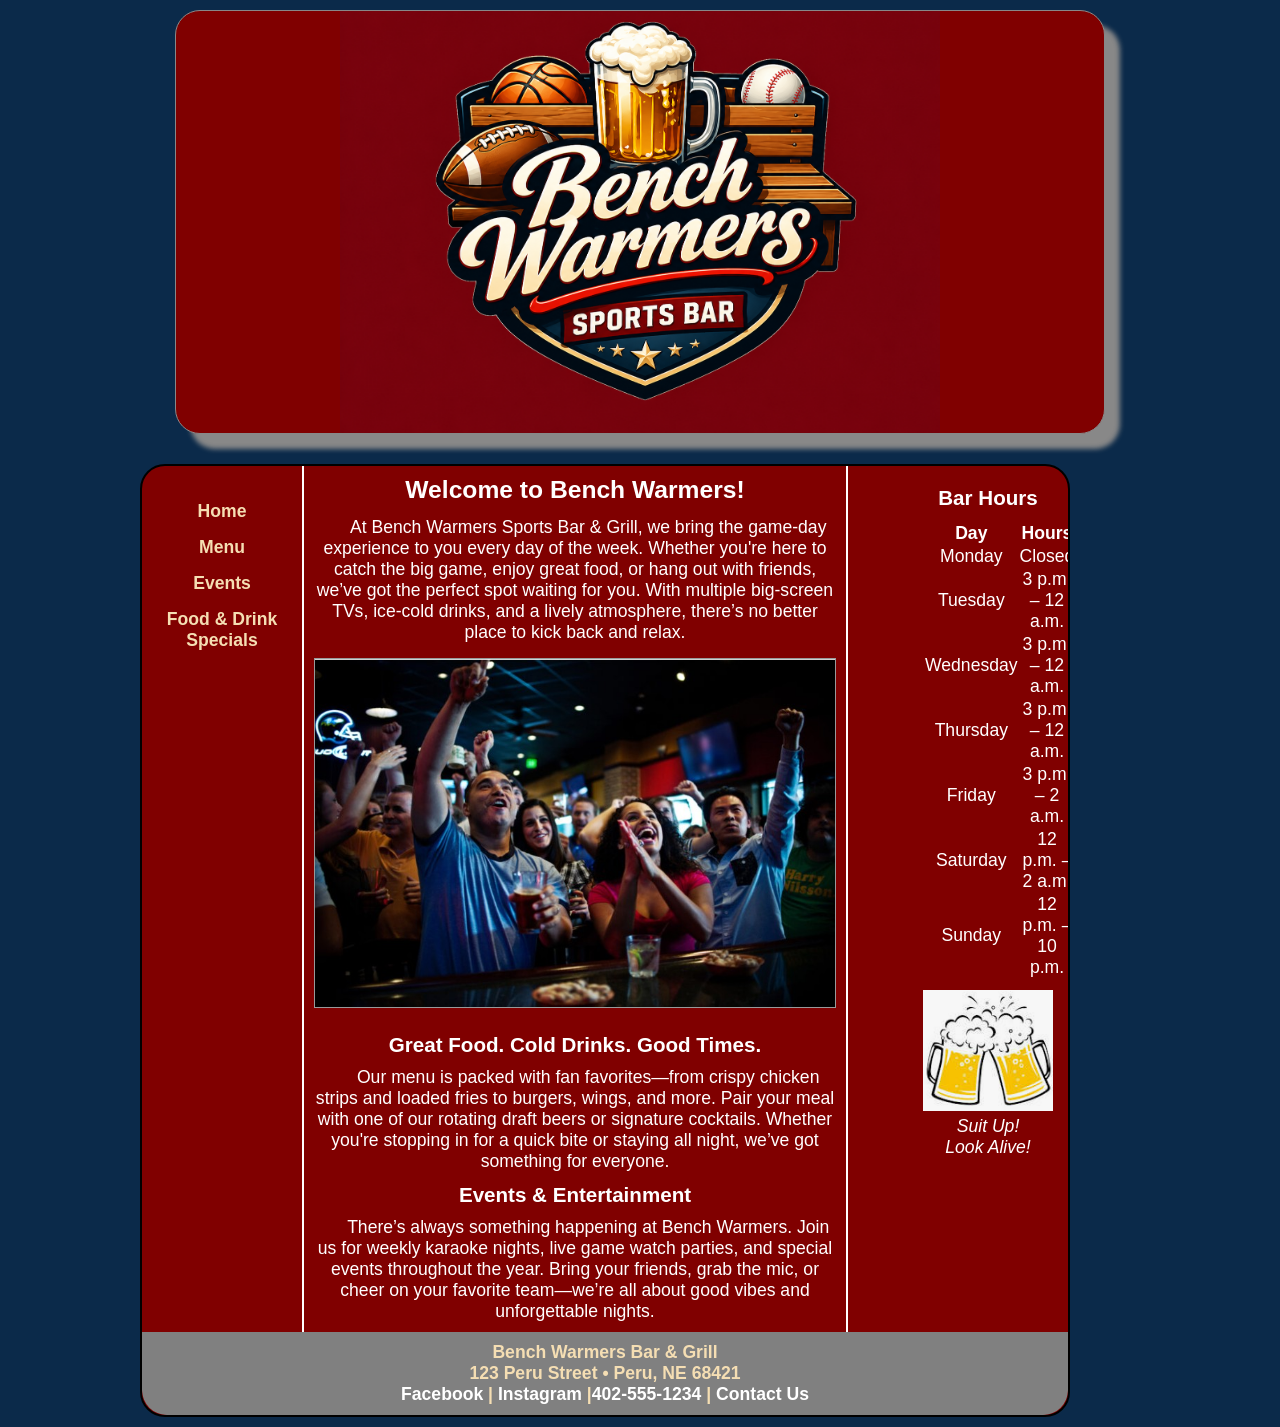
<file: index.html>
<!DOCTYPE html>
<html lang="en">
  <head>
	<!-- 
		Final Project CMIS 410
		Author: Trevin Erickson
		Date: 4/6/2026
		
		These web pages are for educational purposes only, all content should be considered fictional. 
	
	-->

<meta http-equiv = "Content-Type" content = "text/html; charset=utf-8" />
<title>Bench Warmers Bar & Grill</title>
   <link href="css/styles.css" rel="stylesheet" />


</head>

<body>

<div id = "container"> 

<header> 

<a href="index.html"><img src="images/BenchWarmersLogo.png" alt="Bench Warmers Company Logo"/></a>

</header> 

<div id = "wrapper">
		 
<nav> 
	<ul>
	  <li><a href = "index.html">Home</a></li>
	  <li><a href = "menu.html">Menu</a></li>
	  <li><a href = "events.html">Events</a></li>
	  <li><a href = "fooddrinkspecials.html">Food & Drink Specials</a></li>
	</ul>
</nav> 
	 
<article id = "main"> 

<h2>Welcome to Bench Warmers!</h2>
	<p>At Bench Warmers Sports Bar & Grill, we bring the game-day experience to you every day of the week. Whether you're here to catch the big game, enjoy great food, or hang out with friends, we’ve got the perfect spot waiting for you. With multiple big-screen TVs, ice-cold drinks, and a lively atmosphere, there’s no better place to kick back and relax.</p>

<img src="images/gameday.jpg" alt="Game Day at Bench Warmers" class="menu-full">

<h3>Great Food. Cold Drinks. Good Times.</h3>
	<p>Our menu is packed with fan favorites—from crispy chicken strips and loaded fries to burgers, wings, and more. Pair your meal with one of our rotating draft beers or signature cocktails. Whether you're stopping in for a quick bite or staying all night, we’ve got something for everyone.</p>

<h3>Events & Entertainment</h3>
	<p>There’s always something happening at Bench Warmers. Join us for weekly karaoke nights, live game watch parties, and special events throughout the year. Bring your friends, grab the mic, or cheer on your favorite team—we’re all about good vibes and unforgettable nights.</p>

</article> <!-- end main -->

<aside> 


<h3>Bar Hours</h3>

<table class="hours-table">
  <thead>
    <tr>
      <th>Day</th>
      <th>Hours</th>
    </tr>
  </thead>
  <tbody>
    <tr>
      <td>Monday</td>
      <td>Closed</td>
    </tr>
    <tr>
      <td>Tuesday</td>
      <td>3 p.m. – 12 a.m.</td>
    </tr>
    <tr>
      <td>Wednesday</td>
      <td>3 p.m. – 12 a.m.</td>
    </tr>
    <tr>
      <td>Thursday</td>
      <td>3 p.m. – 12 a.m.</td>
    </tr>
    <tr>
      <td>Friday</td>
      <td>3 p.m. – 2 a.m.</td>
    </tr>
    <tr>
      <td>Saturday</td>
      <td>12 p.m. – 2 a.m.</td>
    </tr>
    <tr>
      <td>Sunday</td>
      <td>12 p.m. – 10 p.m.</td>
    </tr>
  </tbody>
</table>


<figure>

  <a href="fooddrinkspecials.html">
    <img src="images/beerscheers.png" alt="Two beers giving a cheers" />
  </a>

  <figcaption>
    Suit Up!<br />
    Look Alive!
  </figcaption>

</figure>

</aside>   

<footer> 

	<p>Bench Warmers Bar & Grill<br />
	123 Peru Street &bull; Peru, NE 68421<br />
	<a href = "https://facebook.com" target="_blank">Facebook</a> | <a href = "https://www.instagram.com" target="_blank">Instagram</a> |<a href = "tel:4025551234">402-555-1234</a> | <a href = "mailto:trevin.erickson00973@bobcats.peru.edu">Contact Us</a></p>

</footer>  

</div> <!-- end wrapper --> 
</div> <!-- end container -->

</body>
</html>
</file>
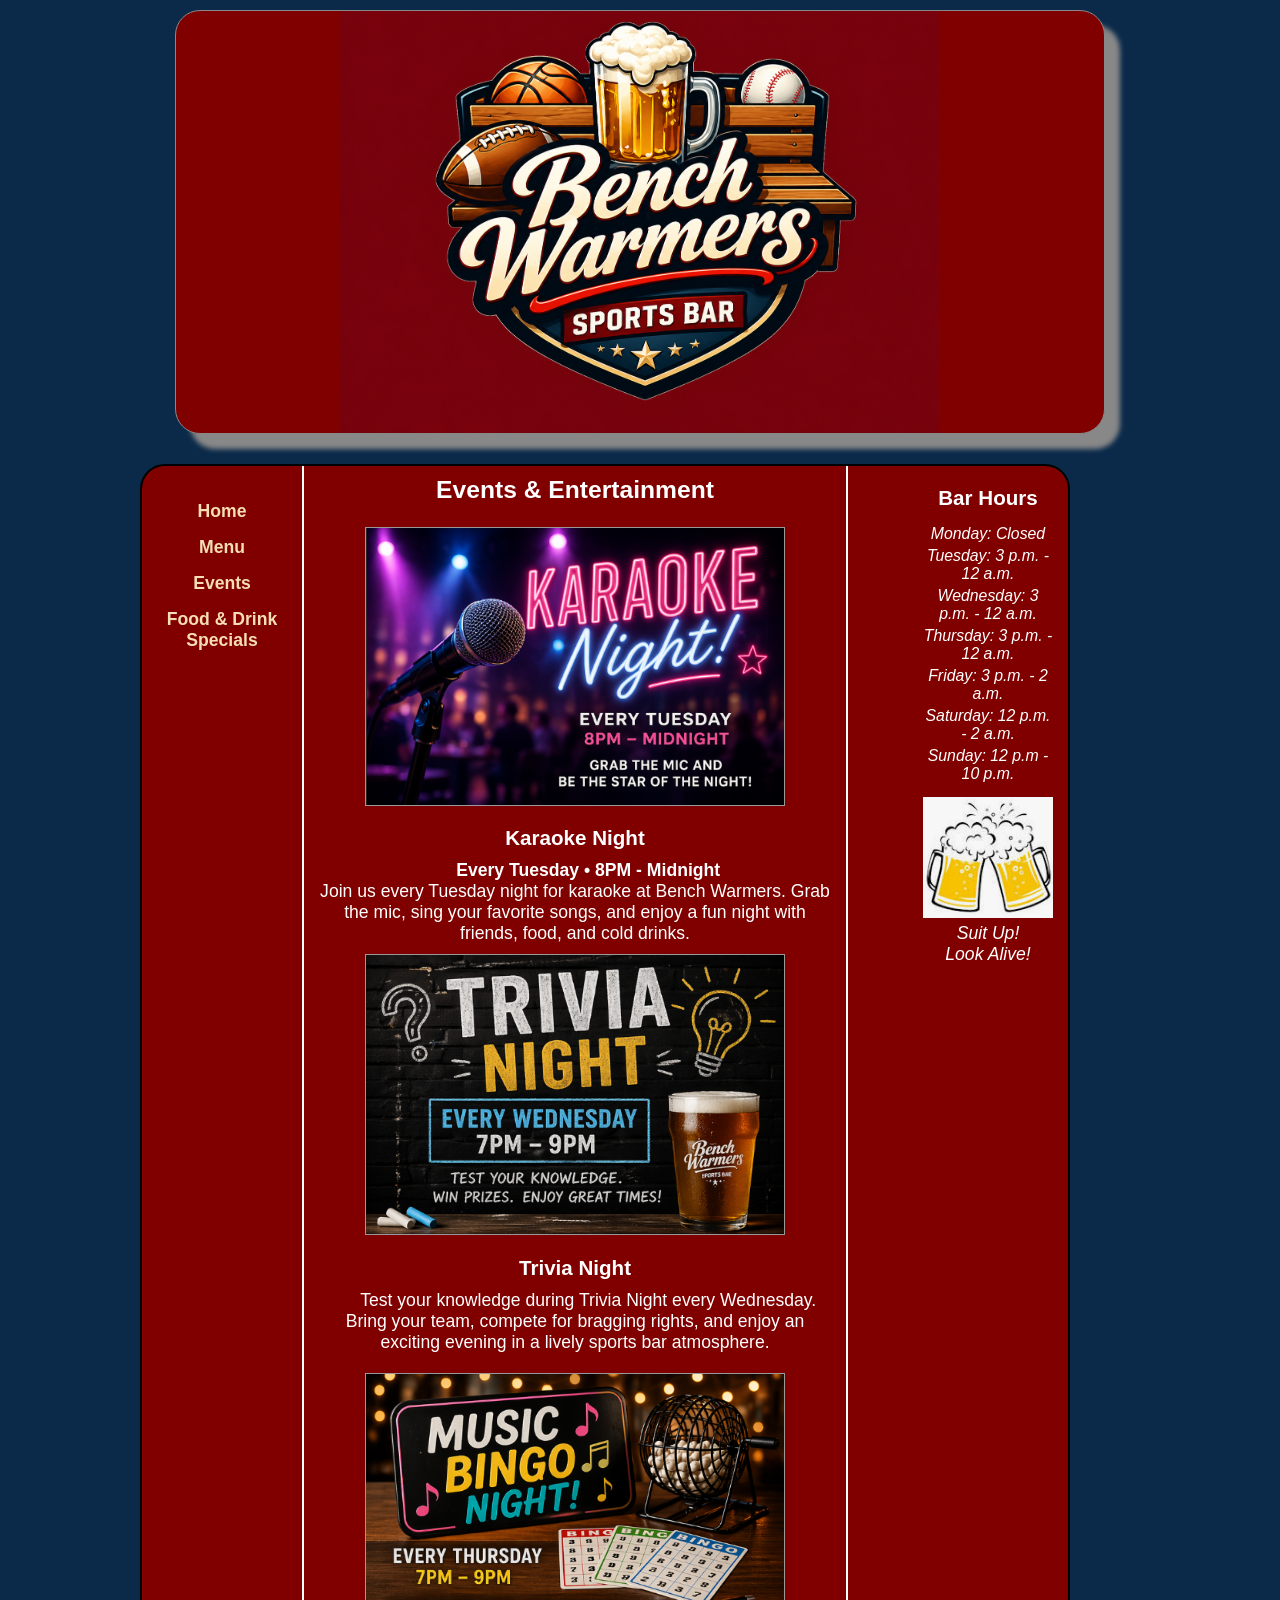
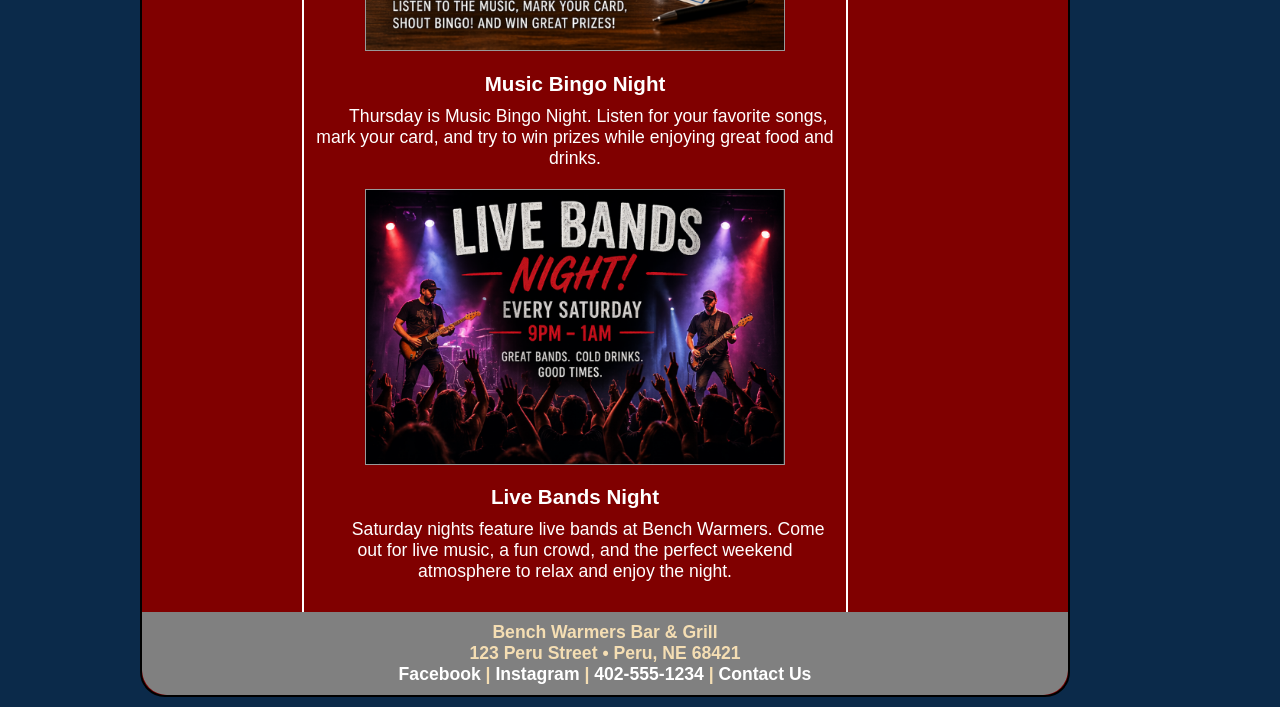
<file: events.html>
<!DOCTYPE html>
<html lang="en">
  <head>
    <!-- 
        Final Project CMIS 410
        Author: Trevin Erickson
        Date: 4/6/2026
        
        These web pages are for educational purposes only, all content should be considered fictional. 
    
    -->

    <meta http-equiv="Content-Type" content="text/html; charset=utf-8" />
    <title>Bench Warmers Bar & Grill</title>
    <link href="css/styles.css" rel="stylesheet" />
  </head>

  <body>

    <div id="container">

      <header>
        <a href="index.html"><img src="images/BenchWarmersLogo.png" alt="Bench Warmers Company Logo" /></a>
      </header>

      <div id="wrapper">

        <nav>
          <ul>
            <li><a href="index.html">Home</a></li>
            <li><a href="menu.html">Menu</a></li>
            <li><a href="events.html">Events</a></li>
            <li><a href="fooddrinkspecials.html">Food & Drink Specials</a></li>
          </ul>
        </nav>

<article id="main">

  <h2>Events &amp; Entertainment</h2>

  <div class="event-row">
    <img src="images/karaoke.png" alt="Karaoke Night" class="event-photo">
	
	<div class="event-text">
    <h3>Karaoke Night</h3>
    <p><strong>Every Tuesday • 8PM - Midnight</strong></p>
      Join us every Tuesday night for karaoke at Bench Warmers. Grab the mic,
      sing your favorite songs, and enjoy a fun night with friends, food,
      and cold drinks.
	</div>
	
 </div>

  <div class="event-block">
    <img src="images/trivia.png" alt="Trivia Night" class="event-photo">
    <h3>Trivia Night</h3>
    <p>
      Test your knowledge during Trivia Night every Wednesday. Bring your team,
      compete for bragging rights, and enjoy an exciting evening in a lively
      sports bar atmosphere.
    </p>
  </div>

  <div class="event-block">
    <img src="images/musicbingo.png" alt="Music Bingo Night" class="event-photo">
    <h3>Music Bingo Night</h3>
    <p>
      Thursday is Music Bingo Night. Listen for your favorite songs, mark your
      card, and try to win prizes while enjoying great food and drinks.
    </p>
  </div>

  <div class="event-block">
    <img src="images/liveband.png" alt="Live Bands Night" class="event-photo">
    <h3>Live Bands Night</h3>
    <p>
      Saturday nights feature live bands at Bench Warmers. Come out for live
      music, a fun crowd, and the perfect weekend atmosphere to relax and
      enjoy the night.
    </p>
  </div>

</article>

        <aside>

          <h3>Bar Hours</h3>

          <p>Monday: Closed</p>
          <p>Tuesday: 3 p.m. - 12 a.m.</p>
          <p>Wednesday: 3 p.m. - 12 a.m.</p>
          <p>Thursday: 3 p.m. - 12 a.m.</p>
          <p>Friday: 3 p.m. - 2 a.m.</p>
          <p>Saturday: 12 p.m. - 2 a.m.</p>
          <p>Sunday: 12 p.m - 10 p.m.</p>

          <figure>
            <img src="images/beerscheers.png" alt="Two beers giving a cheers" />

            <figcaption>
              Suit Up!<br />
              Look Alive!
            </figcaption>
          </figure>

        </aside>

        <footer>
          <p>
            Bench Warmers Bar &amp; Grill<br />
            123 Peru Street &bull; Peru, NE 68421<br />
            <a href="https://facebook.com" target="_blank">Facebook</a> |
            <a href="https://www.instagram.com" target="_blank">Instagram</a> |
            <a href="tel:4025551234">402-555-1234</a> |
            <a href="mailto:trevin.erickson00973@bobcats.peru.edu">Contact Us</a>
          </p>
        </footer>

      </div>
    </div>

  </body>
</html>
</file>
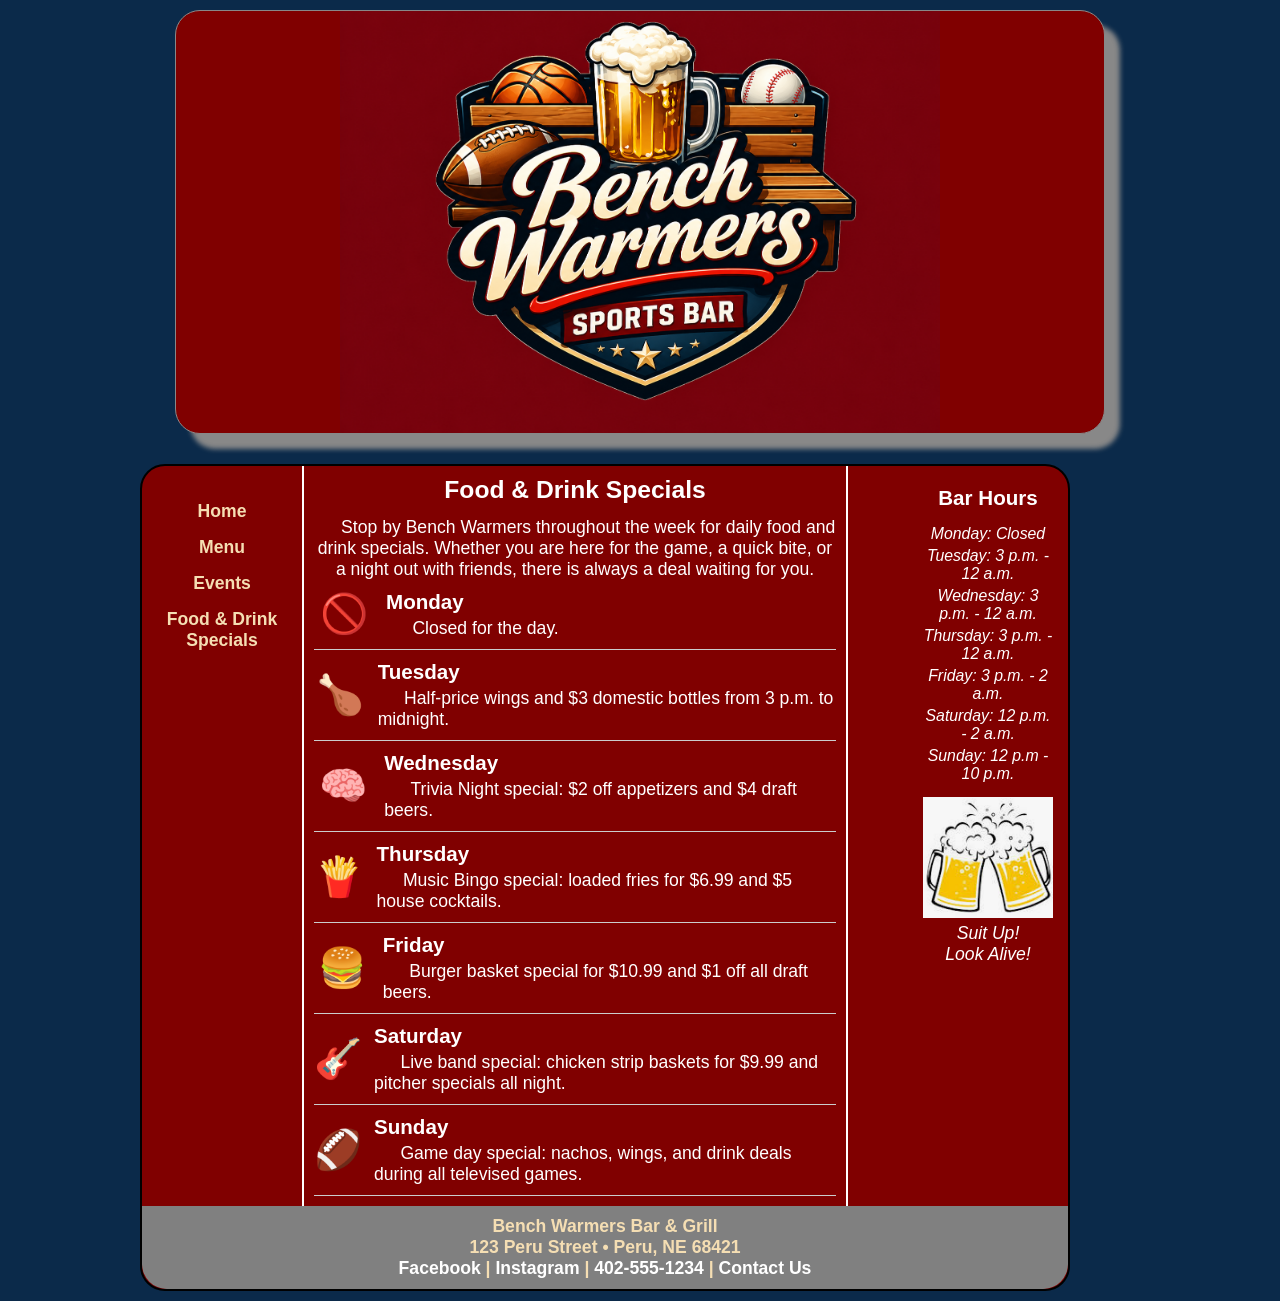
<file: fooddrinkspecials.html>
<!DOCTYPE html>
<html lang="en">
  <head>
    <!-- 
        Final Project CMIS 410
        Author: Trevin Erickson
        Date: 4/6/2026
        
        These web pages are for educational purposes only, all content should be considered fictional. 
    -->

    <meta http-equiv="Content-Type" content="text/html; charset=utf-8" />
    <title>Bench Warmers Bar & Grill</title>
    <link href="css/styles.css" rel="stylesheet" />
  </head>

  <body>

    <div id="container">

      <header>
        <a href="index.html"><img src="images/BenchWarmersLogo.png" alt="Bench Warmers Company Logo" /></a>
      </header>

      <div id="wrapper">

        <nav>
          <ul>
            <li><a href="index.html">Home</a></li>
            <li><a href="menu.html">Menu</a></li>
            <li><a href="events.html">Events</a></li>
            <li><a href="fooddrinkspecials.html">Food & Drink Specials</a></li>
          </ul>
        </nav>

        <article id="main">

          <h2>Food &amp; Drink Specials</h2>

          <p>
            Stop by Bench Warmers throughout the week for daily food and drink specials.
            Whether you are here for the game, a quick bite, or a night out with friends,
            there is always a deal waiting for you.
          </p>
		  <div class="special-row">
    <div class="special-icon">🚫</div>
    <div>
          <h3>Monday</h3>
          <p>
            Closed for the day.
          </p>
		</div>
	</div>
	 <div class="special-row">
    <div class="special-icon">🍗</div>
    <div>
          <h3>Tuesday</h3>
          <p>
            Half-price wings and $3 domestic bottles from 3 p.m. to midnight.
          </p>
		</div>
	</div>
		  <div class="special-row">
    <div class="special-icon">🧠</div>
    <div>
          <h3>Wednesday</h3>
          <p>
            Trivia Night special: $2 off appetizers and $4 draft beers.
          </p>
		</div>
	</div>
	
		  <div class="special-row">
    <div class="special-icon">🍟</div>
    <div>
          <h3>Thursday</h3>
          <p>
            Music Bingo special: loaded fries for $6.99 and $5 house cocktails.
          </p>
		</div>
	</div>
	
		  <div class="special-row">
    <div class="special-icon">🍔</div>
    <div>
          <h3>Friday</h3>
          <p>
            Burger basket special for $10.99 and $1 off all draft beers.
          </p>
		</div>
	</div>

		  <div class="special-row">
    <div class="special-icon">🎸</div>
    <div>
          <h3>Saturday</h3>
          <p>
            Live band special: chicken strip baskets for $9.99 and pitcher specials all night.
          </p>
		</div>
	</div>

		  <div class="special-row">
    <div class="special-icon">🏈</div>
    <div>
          <h3>Sunday</h3>
          <p>
            Game day special: nachos, wings, and drink deals during all televised games.
          </p>
		</div>
	</div>

        </article>

        <aside>

          <h3>Bar Hours</h3>

          <p>Monday: Closed</p>
          <p>Tuesday: 3 p.m. - 12 a.m.</p>
          <p>Wednesday: 3 p.m. - 12 a.m.</p>
          <p>Thursday: 3 p.m. - 12 a.m.</p>
          <p>Friday: 3 p.m. - 2 a.m.</p>
          <p>Saturday: 12 p.m. - 2 a.m.</p>
          <p>Sunday: 12 p.m - 10 p.m.</p>

          <figure>
            <img src="images/beerscheers.png" alt="Two beers giving a cheers" />

            <figcaption>
              Suit Up!<br />
              Look Alive!
            </figcaption>
          </figure>

        </aside>

        <footer>
          <p>
            Bench Warmers Bar &amp; Grill<br />
            123 Peru Street &bull; Peru, NE 68421<br />
            <a href="https://facebook.com" target="_blank">Facebook</a> |
            <a href="https://www.instagram.com" target="_blank">Instagram</a> |
            <a href="tel:4025551234">402-555-1234</a> |
            <a href="mailto:trevin.erickson00973@bobcats.peru.edu">Contact Us</a>
          </p>
        </footer>

      </div>
    </div>

  </body>
</html>
</file>
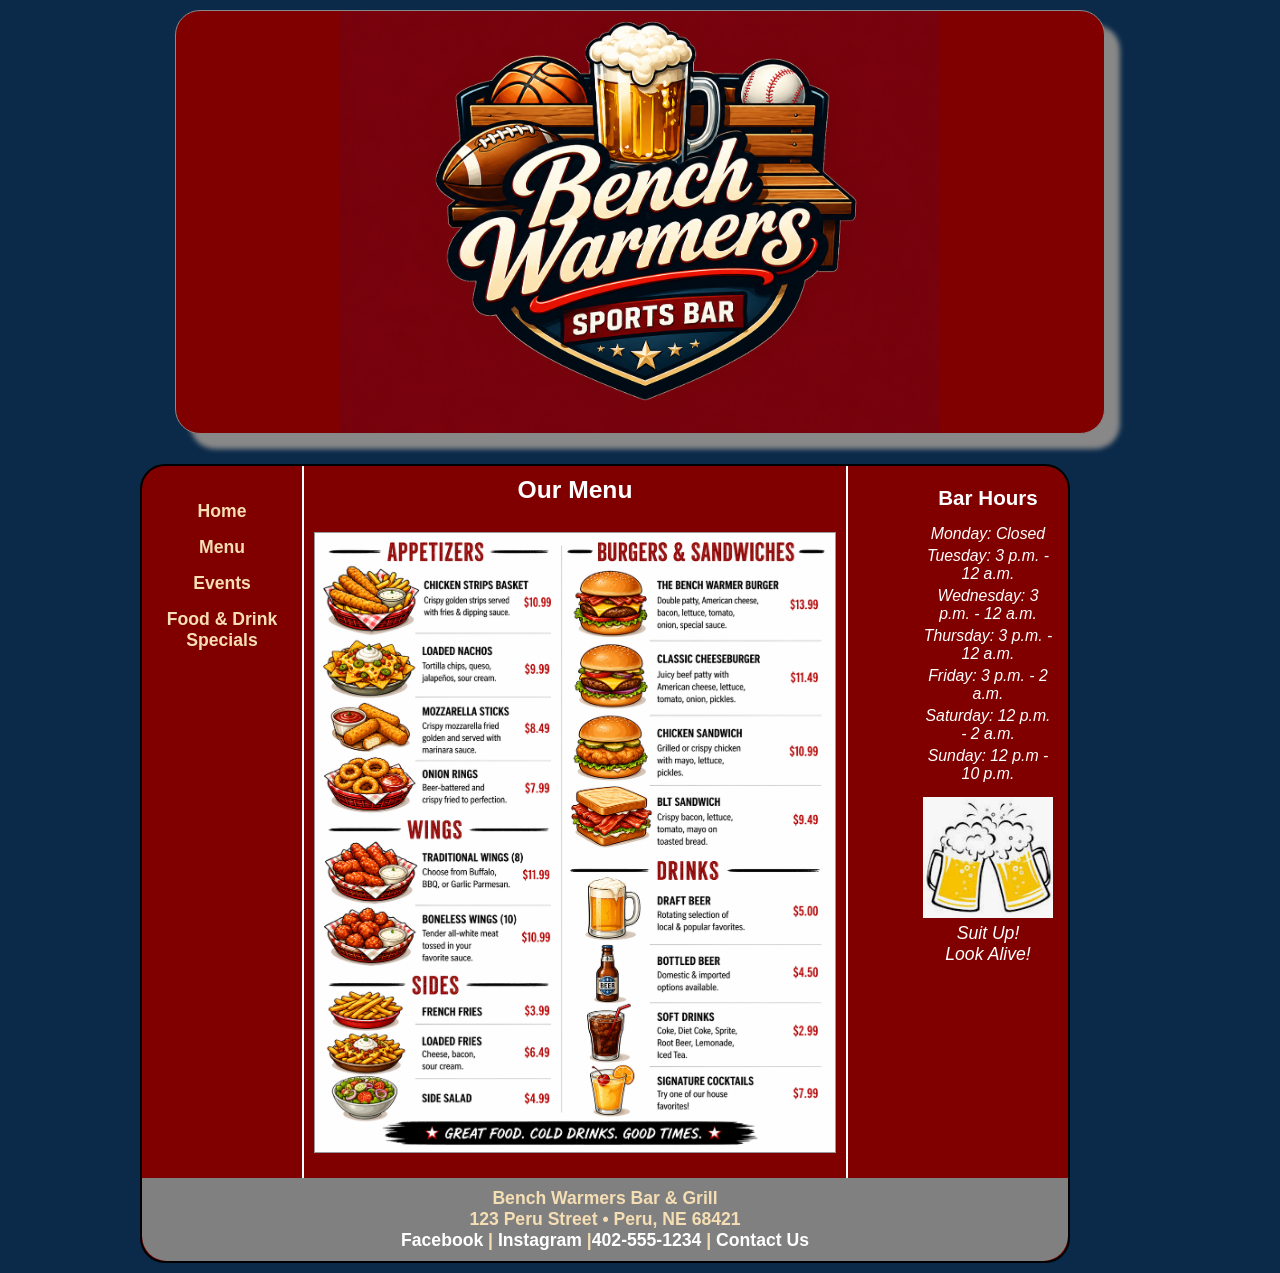
<file: menu.html>
<!DOCTYPE html>
<html lang="en">
  <head>
	<!-- 
		Final Project CMIS 410
		Author: Trevin Erickson
		Date: 4/6/2026
		
		These web pages are for educational purposes only, all content should be considered fictional. 
	
	-->

<meta http-equiv = "Content-Type" content = "text/html; charset=utf-8" />
<title>Bench Warmers Bar & Grill</title>
   <link href="css/styles.css" rel="stylesheet" />


</head>

<body>

<div id = "container"> 

<header> 

<a href="index.html"><img src="images/BenchWarmersLogo.png" alt="Bench Warmers Company Logo"/></a>

</header> 

<div id = "wrapper">
		 
<nav> 
	<ul>
	  <li><a href = "index.html">Home</a></li>
	  <li><a href = "menu.html">Menu</a></li>
	  <li><a href = "events.html">Events</a></li>
	  <li><a href = "fooddrinkspecials.html">Food & Drink Specials</a></li>
	</ul>
</nav> 
	 
<article id = "main"> 

  <h2>Our Menu</h2>

  <img src="images/menu.png" alt="Bench Warmers Menu" class="menu-full">

</article>

<aside> 

<h3>Bar Hours</h3> 

	<p>Monday: Closed</p>
	<p>Tuesday: 3 p.m. - 12 a.m.</p>
	<p>Wednesday:  3 p.m. - 12 a.m.</p>
	<p>Thursday: 3 p.m. - 12 a.m.</p>
	<p>Friday: 3 p.m. - 2 a.m.</p>
	<p>Saturday: 12 p.m. - 2 a.m.</p>
	<p>Sunday: 12 p.m - 10 p.m.</p>

<figure>
  <img src = "images/beerscheers.png" alt = "Two beers giving a cheers"  />

  <figcaption>
    Suit Up!<br />
    Look Alive!
  </figcaption> 
</figure>

</aside>   

<footer> 

	<p>Bench Warmers Bar & Grill<br />
	123 Peru Street &bull; Peru, NE 68421<br />
	<a href = "https://facebook.com" target="_blank">Facebook</a> | <a href = "https://www.instagram.com" target="_blank">Instagram</a> |<a href = "tel:4025551234">402-555-1234</a> | <a href = "mailto:trevin.erickson00973@bobcats.peru.edu">Contact Us</a></p>

</footer>  

</div> <!-- end wrapper --> 
</div> <!-- end container -->

</body>
</html>
</file>
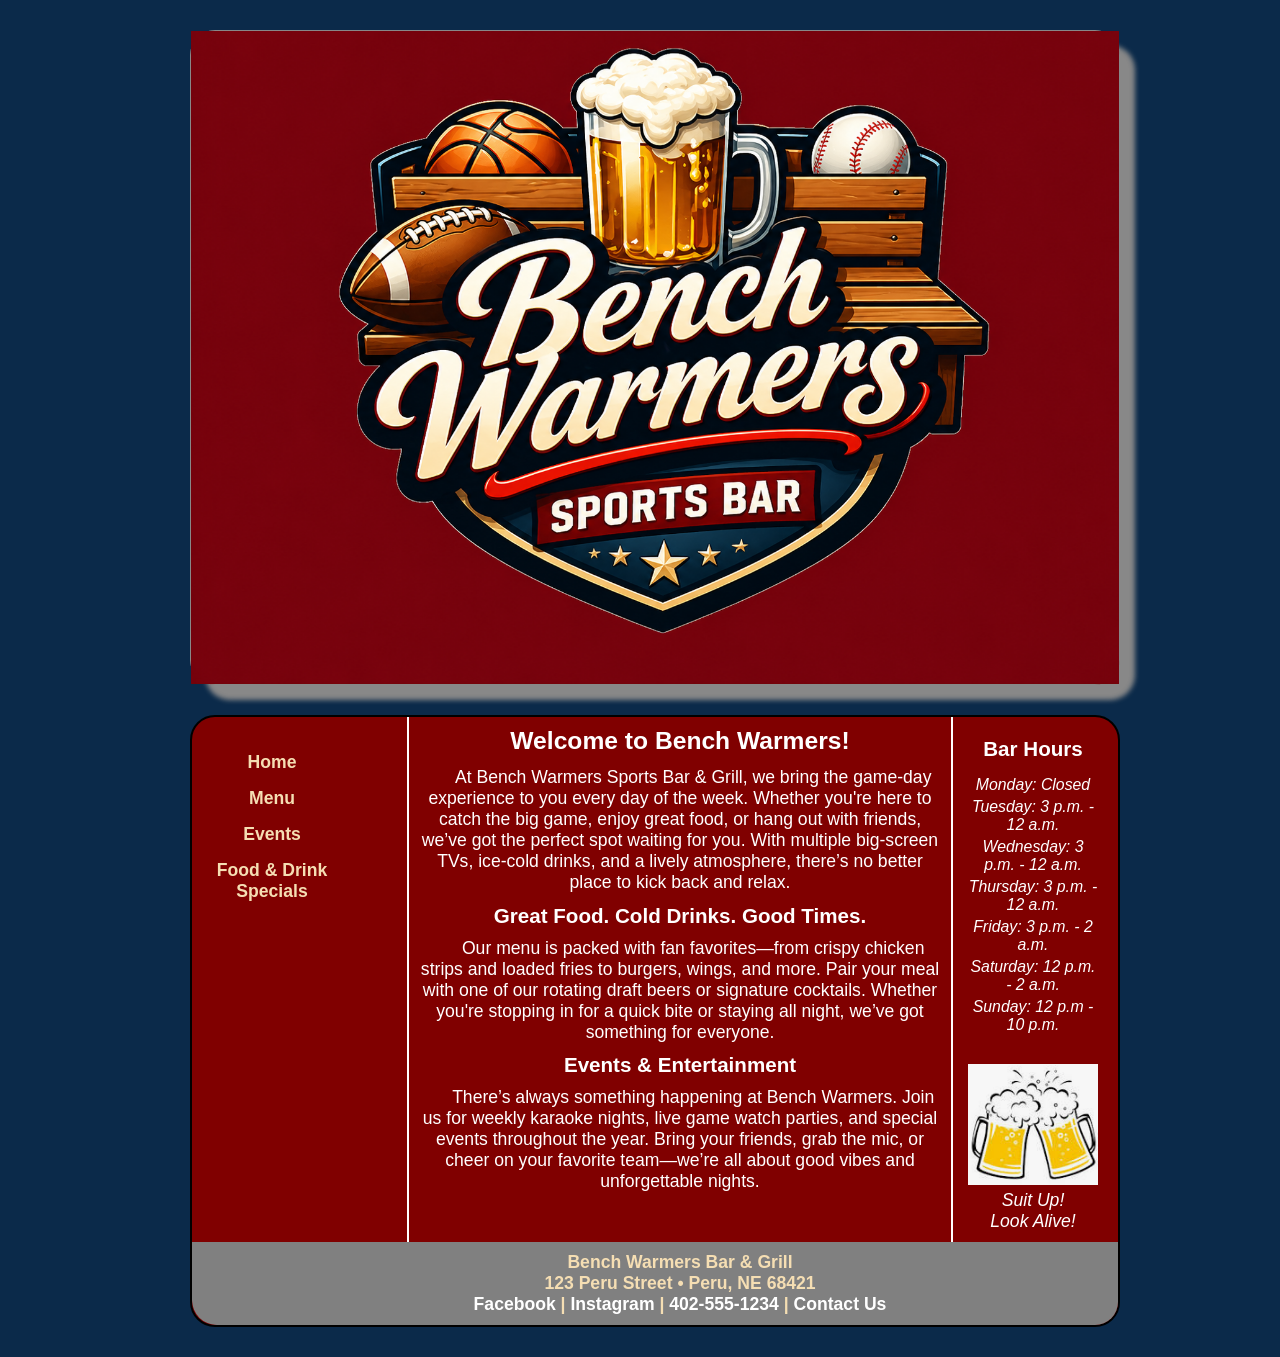
<file: preview (1).html>
<!DOCTYPE html>
<html lang="en">
  <head>
    <!-- 
        Final Project CMIS 410
        Author: Trevin Erickson
        Date: 4/6/2026

        These web pages are for educational purposes only, all content should be considered fictional. 

    -->
    <meta http-equiv="Content-Type" content="text/html; charset=utf-8" />
    <meta name="viewport" content="width=device-width, initial-scale=1.0" />
    <title>Bench Warmers Bar & Grill</title>
    <link href="css/styles.css" rel="stylesheet" />

    <style>
      * { box-sizing: border-box; }

      body { margin: 0; }

      #container {
        width: 900px;
        margin: 30px auto;
      }

      header {
        text-align: center;
      }

      header img {
        max-width: 100%;
        height: auto;
        display: block;
        margin: 0 auto;
      }

      #wrapper {
        display: grid;
        grid-template-columns: 215px 1fr 215px;
        grid-template-areas:
          "nav main aside"
          "footer footer footer";
        align-items: stretch;
      }

      nav { grid-area: nav; }
      article#main { grid-area: main; }
      aside { grid-area: aside; }
      footer {
        grid-area: footer;
        clear: both;
      }

      nav,
      article#main,
      aside {
        min-height: 520px;
      }

      aside img {
        max-width: 100%;
        height: auto;
      }

      figure {
        margin: 20px auto 0;
        text-align: center;
      }

      @media (max-width: 940px) {
        #container { width: 95%; }

        #wrapper {
          grid-template-columns: 1fr;
          grid-template-areas:
            "nav"
            "main"
            "aside"
            "footer";
        }

        nav,
        article#main,
        aside {
          min-height: auto;
        }
      }
    </style>
  </head>

  <body>
    <div id="container">
      <header>
        <a href="index.html"><img src="images/BenchWarmersLogo.png" alt="Bench Warmers Company Logo" /></a>
      </header>

      <div id="wrapper">
        <nav>
          <ul>
            <li><a href="index.html">Home</a></li>
            <li><a href="menu.html">Menu</a></li>
            <li><a href="events.html">Events</a></li>
            <li><a href="fooddrinkspecials.html">Food & Drink Specials</a></li>
          </ul>
        </nav>

        <article id="main">
          <h2>Welcome to Bench Warmers!</h2>
          <p>
            At Bench Warmers Sports Bar & Grill, we bring the game-day experience to you every day of the
            week. Whether you're here to catch the big game, enjoy great food, or hang out with friends,
            we’ve got the perfect spot waiting for you. With multiple big-screen TVs, ice-cold drinks, and
            a lively atmosphere, there’s no better place to kick back and relax.
          </p>

          <h3>Great Food. Cold Drinks. Good Times.</h3>
          <p>
            Our menu is packed with fan favorites—from crispy chicken strips and loaded fries to burgers,
            wings, and more. Pair your meal with one of our rotating draft beers or signature cocktails.
            Whether you're stopping in for a quick bite or staying all night, we’ve got something for
            everyone.
          </p>

          <h3>Events & Entertainment</h3>
          <p>
            There’s always something happening at Bench Warmers. Join us for weekly karaoke nights, live
            game watch parties, and special events throughout the year. Bring your friends, grab the mic,
            or cheer on your favorite team—we’re all about good vibes and unforgettable nights.
          </p>
        </article>

        <aside>
          <h3>Bar Hours</h3>

          <p>Monday: Closed</p>
          <p>Tuesday: 3 p.m. - 12 a.m.</p>
          <p>Wednesday: 3 p.m. - 12 a.m.</p>
          <p>Thursday: 3 p.m. - 12 a.m.</p>
          <p>Friday: 3 p.m. - 2 a.m.</p>
          <p>Saturday: 12 p.m. - 2 a.m.</p>
          <p>Sunday: 12 p.m - 10 p.m.</p>

          <figure>
            <img src="images/beerscheers.png" alt="Two beers giving a cheers" />
            <figcaption>
              Suit Up!<br />
              Look Alive!
            </figcaption>
          </figure>
        </aside>

        <footer>
          <p>
            Bench Warmers Bar & Grill<br />
            123 Peru Street &bull; Peru, NE 68421<br />
            <a href="https://facebook.com" target="_blank">Facebook</a> |
            <a href="https://www.instagram.com" target="_blank">Instagram</a> |
            <a href="tel:4025551234">402-555-1234</a> |
            <a href="mailto:trevin.erickson00973@bobcats.peru.edu">Contact Us</a>
          </p>
        </footer>
      </div>
    </div>
  </body>
</html>
</file>
<file: css/styles.css>
@charset "utf-8";
/*
   sample start file for final project - educational use only
   
   Author:  Trevin Erickson 
   Date:     
   
  

*/

* {
    margin: 0; 
    padding: 0;
	box-sizing: border-box;
}

body {
    font-size: 1.1em;
    font-family: Arial, Helvetica, sans-serif;
	background-color: #0b2a4a;
}

#container {
    width: 1000px; 
    margin: 0 auto;
    background-color: transparent;
}


header {
    width: 930px;
    margin: 10px auto 30px auto;
    text-align: center;
    border: 1px solid #888888;
    box-shadow: 15px 15px 5px 0 #888888;
    border-radius: 25px;
    background-color: #800000;
}

nav {
    width: 150px;
    margin: 0 5px 0 5px; 
    padding: 25px 10px 0 10px;
    float: left;
    text-align: center;
}

nav a {
	color:#ddd;
}

nav ul {
    font-weight: bold;
    list-style: none;
}

nav ul li a {
    padding: 5px;
    color: #f5deb3;
    text-decoration: none;
    display: block;
	background-color: #800000;
	border-radius: 10px;
	margin: 5px 0;
}

nav ul li a:hover {
    background-color: #b22222;
    color: white;
}

#main {
    width: 546px;
	text-align: center;
    padding: 10px;
    float: left;
    color: white;
    border-left: 2px solid;
    border-right: 2px solid;     
}

#main p {
    text-indent: 1.5em;
}

figure{
    padding-top: 10px;
    text-align: center;
}

figcaption {
    font-style: italic;
}

aside {
    width: 150px;
    margin: 0 5px 0 5px;
    padding: 10px;
    float: right;
	text-align: center;
	color: white;
}

aside p {
    font-style: italic;
    font-size: 0.9em;
	text-align: center;
	margin: 4px auto;
	line-height: 1.2 em;
}

aside img {
    max-width: 100%;
    height: auto;
}

h2 {
    font-size: 1.4em;
    text-align: center;
    padding-bottom: 0.5em;
}

h3 {
    text-align: center;
    padding-bottom: 0.5em;
    padding-top: 0.5em;
}

footer {
    width: 100%;
    margin: 0;
    padding: 10px;
    background-color: gray;
    clear: both;
    color: wheat;
    font-weight: bold;
    text-align: center;
	border-bottom-left-radius: 25px;
	border-bottom-right-radius: 25px;
}

#wrapper {
    width: 930px;
    margin-bottom: 10px;
    border: 2px solid;
    border-radius: 25px;
	overflow: hidden;
	background-color: #800000;
}/* navigation for footer */
footer a:link {
    color: white;
    text-decoration: none;
}

footer a:visited {
    color: navy;
    background-color: grey;
    text-decoration: none;
}

footer a:hover {
    text-decoration: underline;
}

.menu-full {
  width: 100%;
  max-width: 650px;
  height: auto;
  display: block;
  margin: 15px auto;
  border: 1px solid #999;
}

.event-block {
    margin-bottom: 20px;
    text-align: center;
}

.event-photo {
    width: 100%;
    max-width: 420px;
    height: auto;
    display: block;
    margin: 10px auto;
    border: 1px solid #999;
}

.special-row {
    display: flex;
    align-items: center;
    text-align: left;
    border-bottom: 1px solid #ccc;
    padding: 10px 0;
}

.special-icon {
    font-size: 2.2em;
    width: 60px;
    text-align: center;
    margin-right: 12px;
}

.special-row h3 {
    text-align: left;
    padding: 0;
    margin-bottom: 4px;
}

.special-row p {
    text-indent: 0;
}

aside img:hover {
    opacity: 0.8;
    cursor: pointer;
}

header img {
    width: 100%;
    max-width: 600px;   /* controls size */
    height: auto;
    display: block;
    margin: 0 auto;
}
</file>
